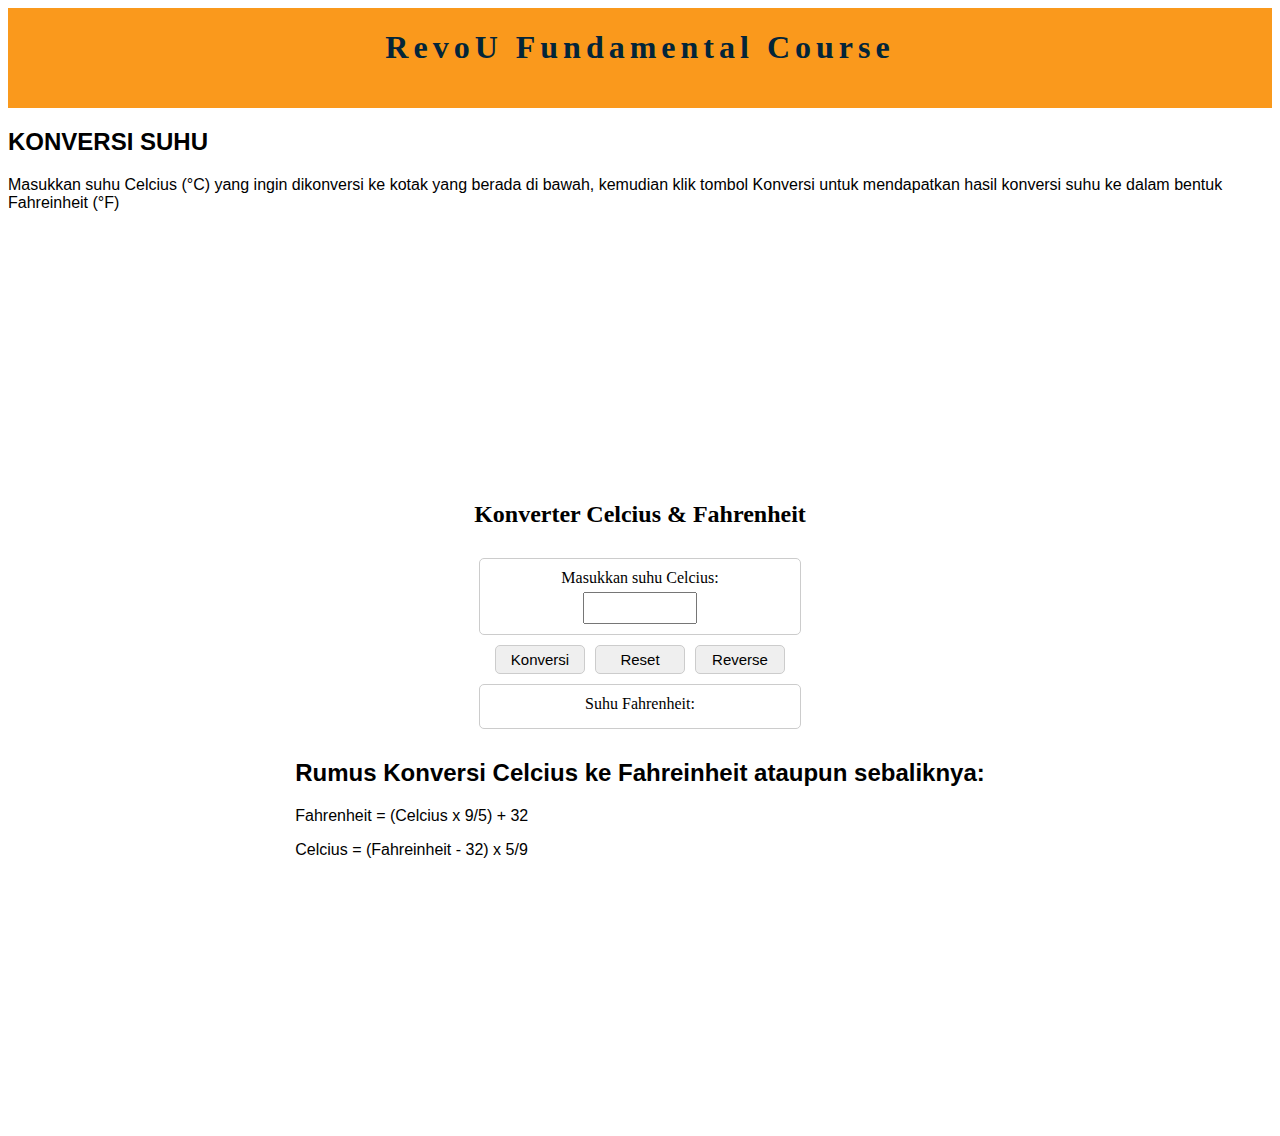
<file: index.html>
<!DOCTYPE html>
<html lang="en">
<head>
  <meta charset="UTF-8">
  <meta name="viewport" content="width=device-width, initial-scale=1.0">
  <title>Konverter Celcius & Fahrenheit</title>
  <link rel="stylesheet" href="css/style.css">
</head>
<body>
  <main>
    <header id="navigation-bar">
        <h1 id="logo">RevoU Fundamental Course</h1>
    </header>
    <div id="section">
        <h2>KONVERSI SUHU</h2>
        <span>
        <p>Masukkan suhu Celcius (°C) yang ingin dikonversi ke kotak yang berada di bawah, kemudian klik tombol Konversi untuk mendapatkan hasil konversi suhu ke dalam bentuk Fahreinheit (°F)</p>
        </span>
    </div>
    <div class="container">
        <h2>Konverter Celcius & Fahrenheit</h2>
        <div id="celsius-container" class="input-container">
            <label for="celsius">Masukkan suhu Celcius:</label>
            <input type="number" id="celsius" onkeyup="convert()">
        </div>
        <div class="button-container">
            <button onclick="convert()">Konversi</button>
            <button onclick="reset()">Reset</button>
            <button onclick="reverse()">Reverse</button>
        </div>
        <div id="fahrenheit-container" class="output-container">
            <label for="result-fahrenheit">Suhu Fahrenheit:</label>
            <span id="result-fahrenheit"></span>
        </div>
        <div id="article">
            <h2>Rumus Konversi Celcius ke Fahreinheit ataupun sebaliknya:</h2>
            <p>Fahrenheit = (Celcius x 9/5) + 32</p>
            <p>Celcius = (Fahreinheit - 32) x 5/9</p>
    </div>
  </div>
  </main>
  <script src="js/script.js"></script>
</body>
</html>
</file>
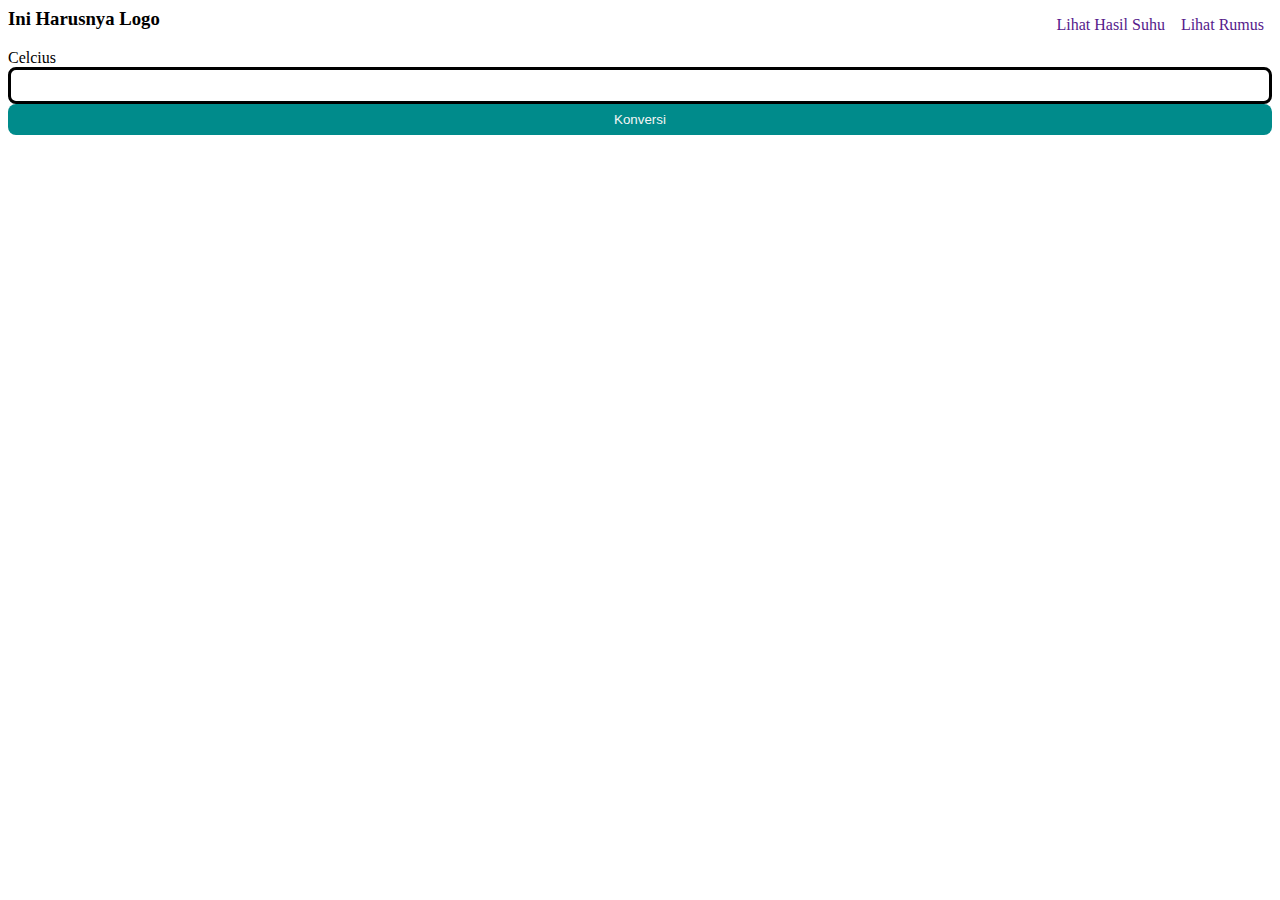
<file: 5-feb-24-agungitusaya/index.html>
<!DOCTYPE html>
<html lang="en">
<head>
    <meta charset="UTF-8">
    <meta name="viewport" content="width=device-width, initial-scale=1.0">
    <title>Konverter Suhu</title>
    <link rel="stylesheet" href="css/style.css"
</head>
<body>
  <header id="navigation-bar">
    <h3 id="logo">Ini Harusnya Logo</h3>
    <nav id="navigation">
        <a href="">Lihat Hasil Suhu</a>
        <a href="">Lihat Rumus</a>
    </nav>
  </header>
  <div class="input-section">
    <label for="input-field">Celcius</label>
    <input type="number" class="input-field"
  </div>
  <button class="my-button">Konversi</button>  
</body>
</html>
</file>
<file: css/style.css>
#navigation-bar {
    width: 100%;
    height: 100px;
    display: flex;
    justify-content: space-evenly;
    color: #032539;
    background-color: #fa991c;
    font-family: Cambria, Cochin, Georgia, Times, 'Times New Roman', serif;
    letter-spacing: 5px;
}

#logo {
    height: min-content;
    margin-top: 50;
}

#section {
    font-family: 'Segoe UI', Tahoma, Geneva, Verdana, sans-serif; 
    align-items: center;
    justify-content: center;
}

h2 {
    align-items: center;
    justify-content: center;
}

p {
    align-items: center;
    justify-content: center;
}
.container {
    display: flex;
    flex-direction: column;
    align-items: center;
    justify-content: center;
    height: 100vh;
    box-sizing: border-box;
  }
  
  .input-container {
    display: flex;
    flex-direction: column;
    align-items: center;
    justify-content: center;
    border: 1px solid #ccc;
    padding: 10px;
    width: 300px;
    margin: 10px;
    border-radius: 5px;
  }
  
  .output-container {
    display: flex;
    flex-direction: column;
    align-items: center;
    justify-content: center;
    border: 1px solid #ccc;
    padding: 10px;
    width: 300px;
    margin: 10px;
    border-radius: 5px;
  }

  input {
    padding: 5px;
    font-size: 16px;
    width: 100px;
  }
  
  label {
    font-size: 16px;
    margin-bottom: 5px;
  }
  
  #result-celsius, #result-fahrenheit {
    font-size: 24px;
    font-weight: bold;
  }
  
  .button-container {
    display: flex;
    justify-content: space-around;
    width: 300px;
    margin-top: 0px;
  }
  
  button {
    padding: 5px 5px;
    font-size: 15px;
    border: 1px solid #ccc;
    cursor: pointer;
    border-radius: 5px;
    width: 90px;
  }

#article {
    font-family: 'Segoe UI', Tahoma, Geneva, Verdana, sans-serif; 
}
</file>
<file: 5-feb-24-agungitusaya/css/style.css>
#navigation-bar {
    display: flex;
    justify-content: space-between;
}

#logo {
    height: min-content;
    margin-top: 0;
}

#navigation {
    display: flex;
}

#navigation>a {
    text-decoration: none;
    padding: 8px;
}

#navigation:hover {
    color: red;
}

/* input section */

.input-section {
    display: flex;
    flex-direction: column;
}

.input-field {
    outline: none;
    border-radius: 8px;
    border: solid black;
    padding: 8px 8px;
}

.input-field:focus {
    border: solid blue;
}

.my-button {
    background-color: darkcyan;
    color: whitesmoke;
    border-radius: 8px;
    border: none;
    padding: 8px 8px;
    cursor: pointer;
}

.my-button:hover {
    background-color: rgba(0, 21, 21, 0.508)
}

.my-button:active {
    background-color: rgb(0, 29, 29);
    transform: translateY(4px);
}
</file>
